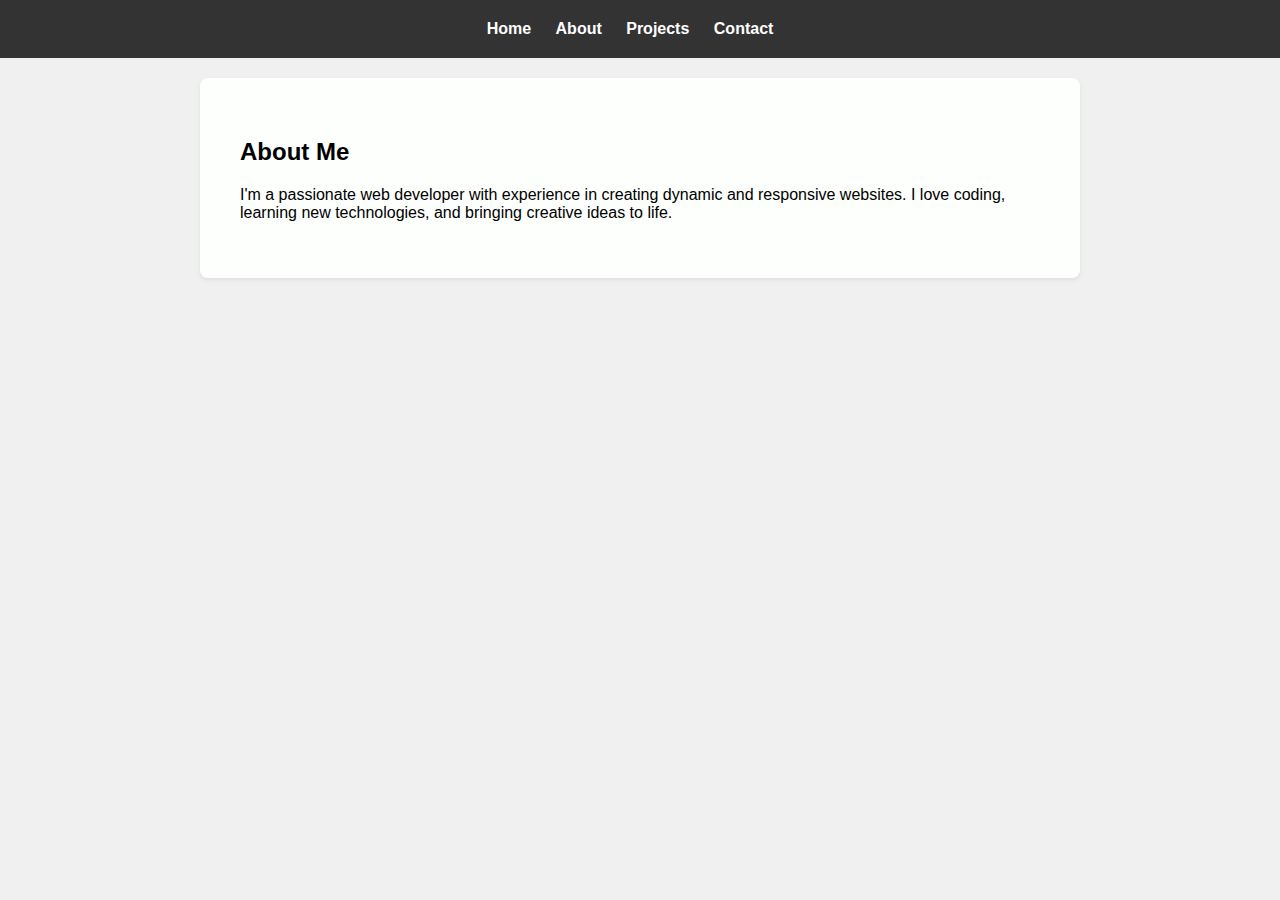
<file: about.html>
<!DOCTYPE html>
<html lang="en">
<head>
    <meta charset="UTF-8">
    <meta name="viewport" content="width=device-width, initial-scale=1.0">
    <title>About Page</title>
    <link rel="stylesheet" href="style.css">
</head>
<body>
    <!-- Navigation Menu -->
    <nav>
        <ul>
            <li><a href="landing.html">Home</a></li>
            <li><a href="about.html">About</a></li>
            <li><a href="projects.html">Projects</a></li>
            <li><a href="contact.html">Contact</a></li>
        </ul>
    </nav>

    <!-- About Page Content -->
    <section id="about" class="about">
        <h2>About Me</h2>
        <p>I'm a passionate web developer with experience in creating dynamic and responsive websites. I love coding, learning new technologies, and bringing creative ideas to life.</p>
    </section>

</body>
</html>
</file>
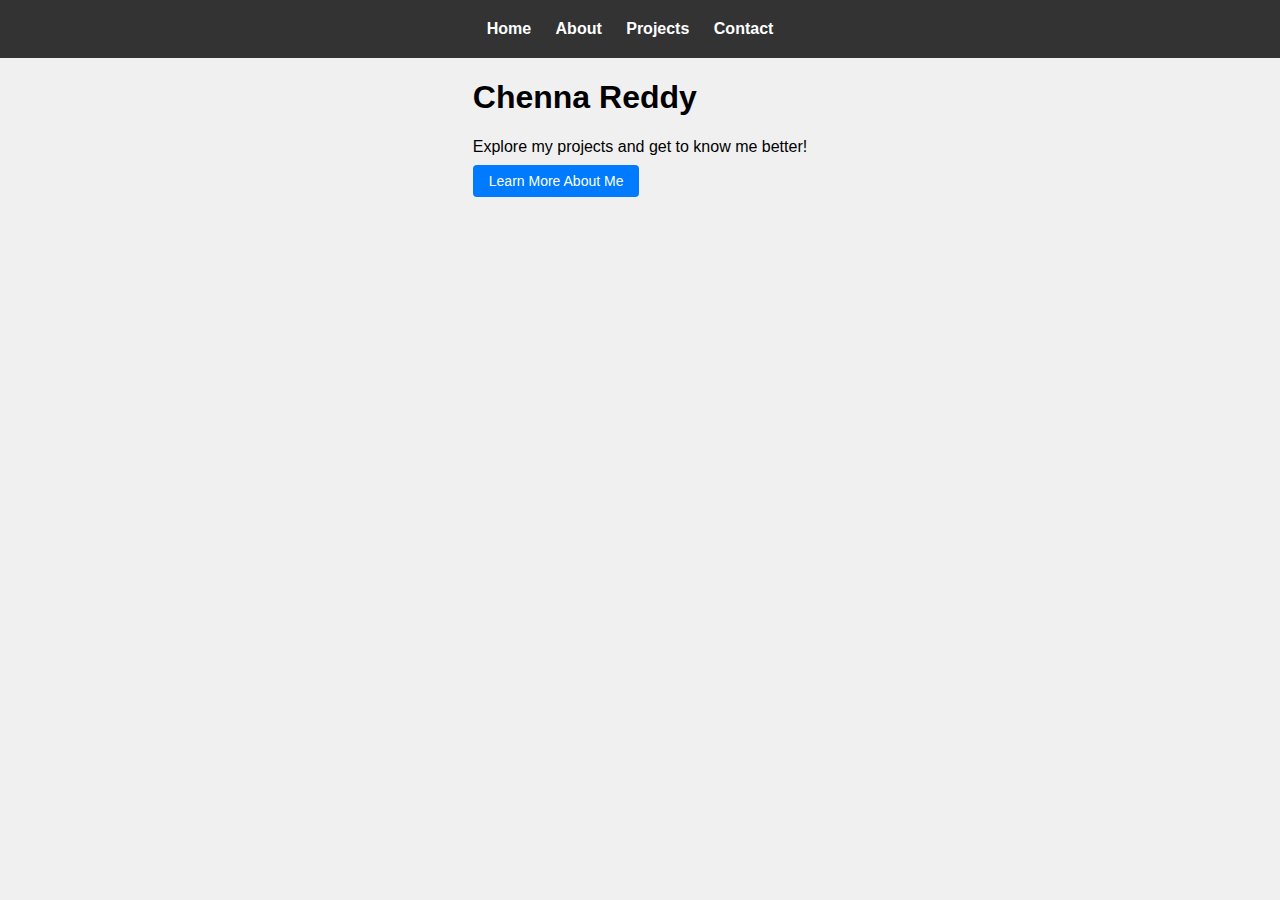
<file: landing.html>
<!DOCTYPE html>
<html lang="en">
<head>
    <meta charset="UTF-8">
    <meta name="viewport" content="width=device-width, initial-scale=1.0">
    <title>Chenna Reddy</title>
    <link rel="stylesheet" href="style.css">
</head>
<body>
    <!-- Navigation Menu -->
    <nav>
        <ul>
            <li><a href="landing.html">Home</a></li>
            <li><a href="about.html">About</a></li>
            <li><a href="projects.html">Projects</a></li>
            <li><a href="contact.html">Contact</a></li>
        </ul>
    </nav>

    <!-- Landing Page Content -->
    <section class="landing">
        <div class="landing-content">
            <h1>Chenna Reddy</h1>
            <p>Explore my projects and get to know me better!</p>
            <a href="about.html" class="button">Learn More About Me</a>
        </div>
    </section>

</body>
</html>
</file>
<file: style.css>
body {
    font-family: Arial, sans-serif;
    margin: 0;
    padding: 0;
    display: flex;
    flex-direction: column;
    align-items: center;
    background-color: #f0f0f0;
}

nav {
    background-color: #333;
    padding: 20px 0;
    width: 100%;
}

nav ul {
    list-style-type: none;
    padding: 0;
    margin: 0;
    text-align: center;
}

nav ul li {
    display: inline;
    margin-right: 20px;
}

nav ul li a {
    color: #fff;
    text-decoration: none;
    font-weight: bold;
    font-size: 16px;
}

nav ul li a:hover {
    color: #ccc;
}

.title {
    font-size: 32px;
    font-weight: bold;
    margin: 20px 0;
    text-align: center;
}

.container {
    display: grid;
    grid-template-columns: repeat(3, 1fr);
    gap: 16px;
    padding: 20px;
    max-width: 1200px;
    width: 100%;
}

.item {
    display: flex;
    flex-direction: column;
    align-items: center;
    background-color: #ffffff;
    padding: 16px;
    border-radius: 8px;
    box-shadow: 0 2px 4px rgba(0, 0, 0, 0.1);
    width: 300px; /* Set a fixed width for the square shape */
    height: 300px; /* Set a fixed height for the square shape */
    box-sizing: border-box;
}

.item img {
    width: 100%;
    height: 40%;
    border-radius: 8px;
    flex-grow: 1;
}

.item p {
    margin: 8px 0 0;
    font-size: 16px;
    font-weight: bold; /* Make the description bold */
    color: #333;
    text-align: center;
    flex-shrink: 0;
}

.buttons {
    display: flex;
    justify-content: space-around;
    width: 100%;
    margin-top: auto;
}

.button {
    background-color: #007BFF;
    color: white;
    padding: 8px 16px;
    text-decoration: none;
    border-radius: 4px;
    font-size: 14px;
}

.button:hover {
    background-color: #0056b3;
}

/* Additional styles for other sections/pages */
.about {
    background-color: #fdfffd;
    padding: 40px;
    margin: 20px;
    border-radius: 8px;
    box-shadow: 0 2px 4px rgba(95, 88, 88, 0.1);
    max-width: 800px;
    width: 100%;
}

.contact {
    background-color: #55acbc;
    padding: 40px;
    margin: 20px;
    border-radius: 8px;
    box-shadow: 0 2px 4px rgba(0, 0, 0, 0.1);
    max-width: 800px;
    width: 100%;
}

.contact-details {
    display: flex;
    justify-content: center;
    align-items: center;
    flex-wrap: wrap;
}

.contact-item {
    margin: 20px;
    text-align: center;
}
</file>
